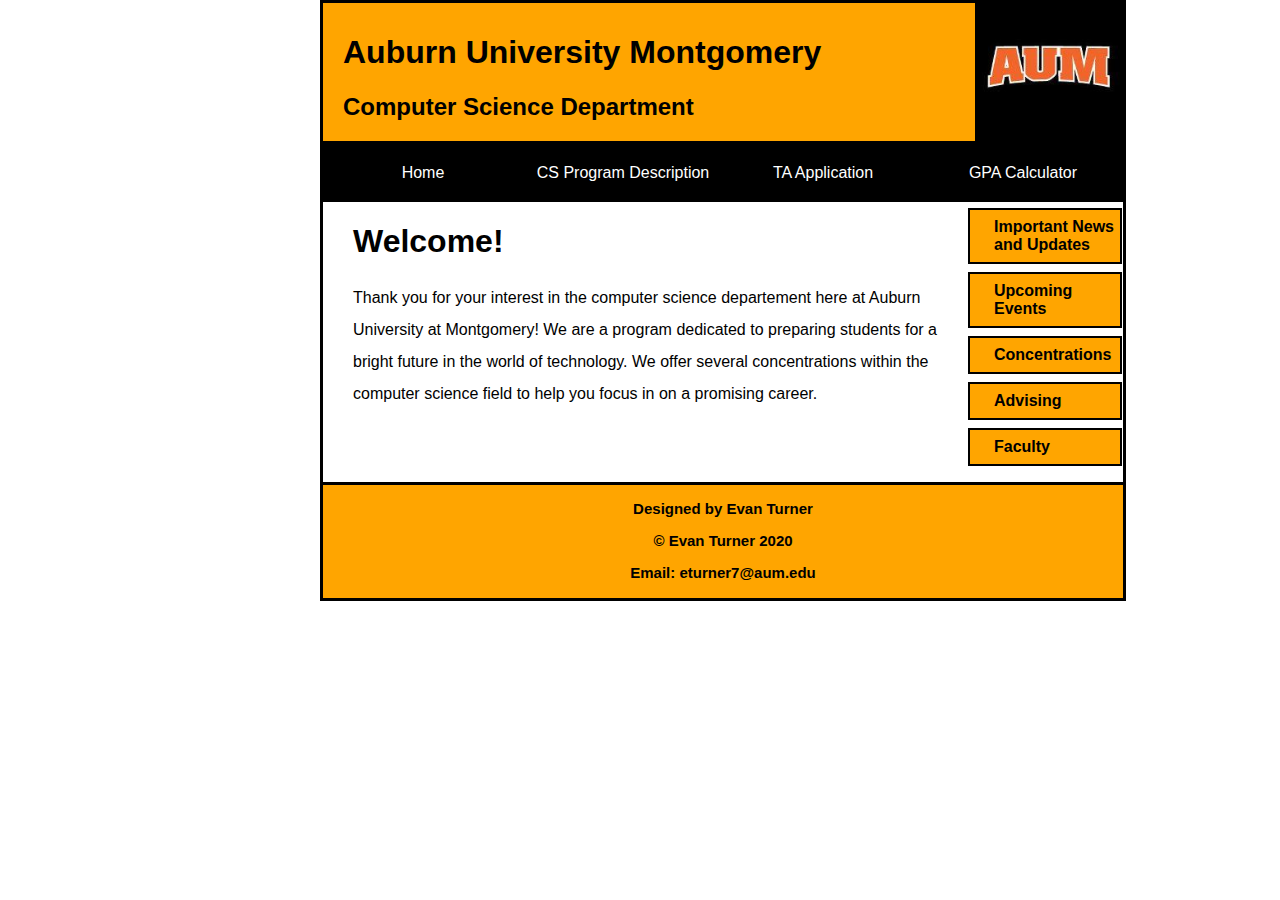
<file: index.html>
<!DOCTYPE html>

<html lang="en">
    
<head>
    <meta charset="utf-8">
    <title>AUM Compueter Science Department</title>
    <link rel="stylesheet" href="normalize.css">
    <link rel="stylesheet" href="main.css">
</head>
    
<body>
    <!----------Header--------->
    <header>
        <img id="logo" src=images/aum_logo_blk.png>
        <h1 class="header1">Auburn University Montgomery</h1>
        <h2 class="header2">Computer Science Department</h2>
    </header>
    
    <!---------TopNavigationBar--------->
    <nav id="top_nav">
        <ul>
            <li><a href="index.html" class="current">Home</a></li>
            <li><a href="programDescript.html">CS Program Description</a></li>
            <li><a href="taApp.html">TA Application</a></li>
            <li><a href="GPACalc.html">GPA Calculator</a></li>
        </ul>
    </nav>
    
    <!--------RightSide-------->
    <aside>
        <nav id="vert_nav">
            <ul>
                <li><a href="#">Important News and Updates</a></li>
                <li><a href="#">Upcoming Events</a></li>
                <li><a href="#">Concentrations</a></li>
                <li><a href="#">Advising</a></li>
                <li><a href="#">Faculty</a></li>
            </ul>
        </nav>
    </aside>
    
    <!---------Main----------->
    <main>
        <h1 class="pheader1">Welcome!</h1>
        <p class="p1">Thank you for your interest in the computer science departement here at Auburn University at Montgomery! We are a program dedicated to preparing students for a bright future in the world of technology. We offer several concentrations within the computer science field to help you focus in on a promising career.</p>
    </main>
    
    <!---------Footer--------->
    <footer>
        <p>Designed by Evan Turner</p>
        <p> &#169; Evan Turner 2020</p>
        <p> Email: eturner7@aum.edu</p>
    </footer>
</body>
</html>
</file>
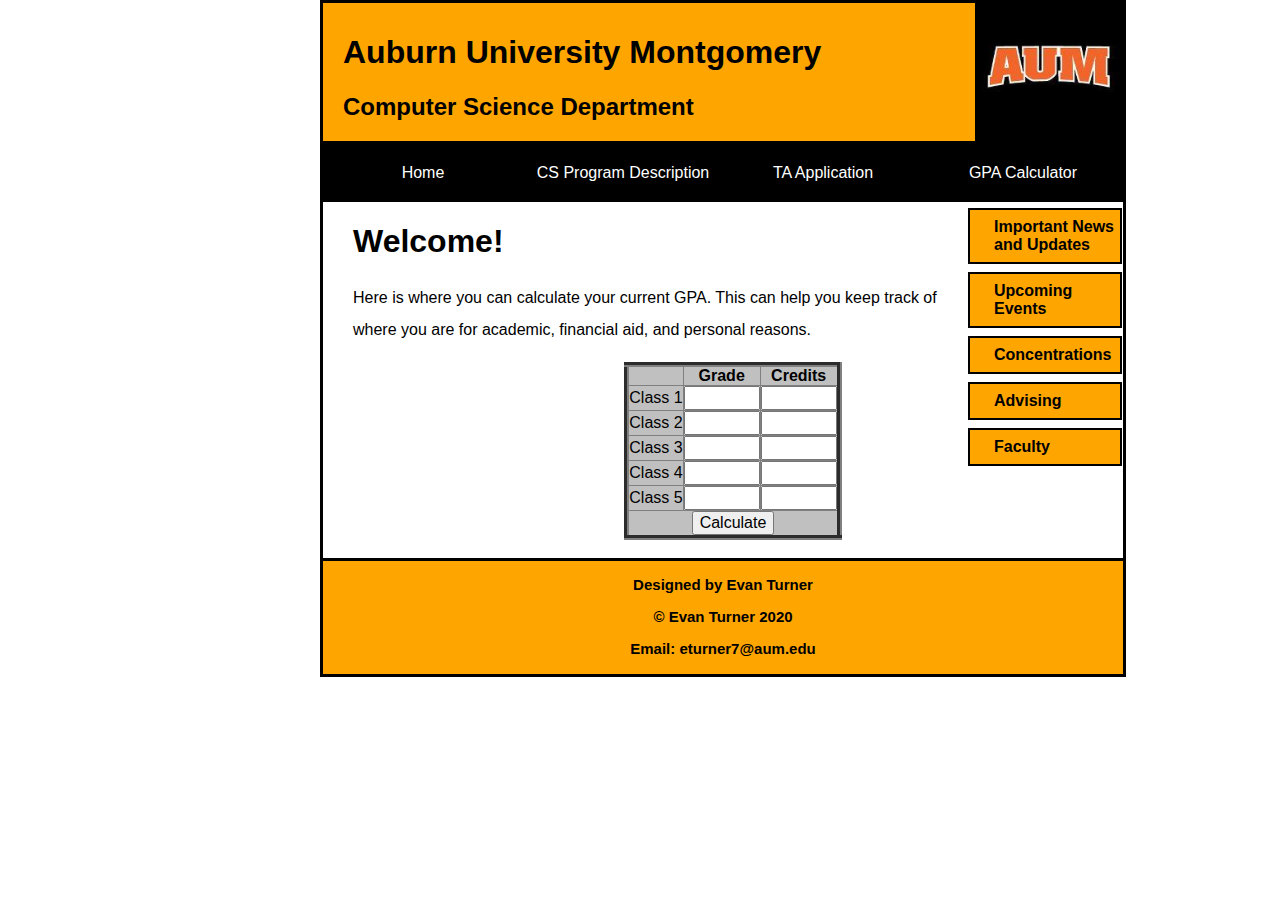
<file: GPACalc.html>
<!DOCTYPE html>

<html lang="en">
    
<head>
    <meta charset="utf-8">
    <title>AUM Compueter Science Department</title>
    <link rel="stylesheet" href="normalize.css">
    <link rel="stylesheet" href="GPACalc.css">
</head>
    
<body>
    <!----------Header--------->
    <header>
        <img id="logo" src=images/aum_logo_blk.png>
        <h1 class="header1">Auburn University Montgomery</h1>
        <h2 class="header2">Computer Science Department</h2>
    </header>
    
    <!---------TopNavigationBar--------->
    <nav id="top_nav">
        <ul>
            <li><a href="index.html" class="current">Home</a></li>
            <li><a href="programDescript.html">CS Program Description</a></li>
            <li><a href="taApp.html">TA Application</a></li>
            <li><a href="GPACalc.html">GPA Calculator</a></li>
        </ul>
    </nav>
    
    <!--------RightSide-------->
    <aside>
        <nav id="vert_nav">
            <ul>
                <li><a href="#">Important News and Updates</a></li>
                <li><a href="#">Upcoming Events</a></li>
                <li><a href="#">Concentrations</a></li>
                <li><a href="#">Advising</a></li>
                <li><a href="#">Faculty</a></li>
            </ul>
        </nav>
    </aside>
    
    <!---------Main----------->
    <main>
        <h1 class="pheader1">Welcome!</h1>
        <p class="p1">Here is where you can calculate your current GPA. This can help you keep track of where you are for academic, financial aid, and personal reasons.</p>
        
        <center>
            <form name="GPACalcForm">
                <table border=5 bgcolor=#C0C0C0 cellpadding="5" cellspacing="2">
                <th></th>
                <th>Grade</th>
                <th>Credits</th>
                <tr>
                    <td>Class 1</td>
                    <td>
                        <input type="text" size=5 name="GR1" align=top maxlength=5>
                    </td>
                    <td>
                        <input type="text" size=5 name="CR1" align=top maxlength=5>
                    </td>
                </tr>
                <tr>
                    <td>Class 2</td>
                    <td>
                        <input type="text" size=5 name="GR2" align=top maxlength=5>
                    </td>
                    <td>
                        <input type="text" size=5 name="CR2" align=top maxlength=5>
                    </td>
                </tr>
                <tr>
                    <td>Class 3</td>
                    <td>
                        <input type="text" size=5 name="GR3" align=top maxlength=5>
                    </td>
                    <td>
                        <input type="text" size=5 name="CR3" align=top maxlength=5>
                    </td>
                </tr>
                <tr>
                <td>Class 4</td>
                    <td>
                        <input type="text" size=5 name="GR4" align=top maxlength=5>
                    </td>
                    <td>
                        <input type="text" size=5 name="CR4" align=top maxlength=5>
                    </td>
                </tr>
                <tr>
                    <td>Class 5</td>
                    <td> 
                        <input type="text" size=5 name="GR5" align=top maxlength=5>
                    </td>
                    <td>
                        <input type="text" size=5 name="CR5" align=top maxlength=5>
                    </td>
                </tr>
                <tr align=center>
                    <td colspan=3><input type="button" value="Calculate" name="CalcButton" OnClick="gpacalc()"></td>
                </tr>
            </table>
        </form>
    </center><br>

        <script language="JavaScript">
            function gpacalc()
            {
                //define valid grades and their values
                var gr = new Array(5); 
                var cr = new Array(5);
                var ingr = new Array(5);
                var incr = new Array(5);

                // define valid grades and their values
                var grcount = 5; 
                gr[0] = "A"; 
                cr[0] = 4; 
                gr[1] = "B";
                cr[1] = 3;
                gr[2] = "C";
                cr[2] = 2;
                gr[3] = "D";
                cr[3] = 1;
                gr[4] = "F";
                cr[4] = 0;
                
                // retrieve user input
                ingr[0] = document.GPACalcForm.GR1.value;
                ingr[1] = document.GPACalcForm.GR2.value;
                ingr[2] = document.GPACalcForm.GR3.value;
                ingr[3] = document.GPACalcForm.GR4.value;
                ingr[4] = document.GPACalcForm.GR5.value;
                incr[0] = document.GPACalcForm.CR1.value;
                incr[1] = document.GPACalcForm.CR2.value;
                incr[2] = document.GPACalcForm.CR3.value;
                incr[3] = document.GPACalcForm.CR4.value;
                incr[4] = document.GPACalcForm.CR5.value;

                // Calculate GPA
                var allgr =0;
                var allcr = 0;
                var gpa = 0;
                for (var x = 0; x < 5 + 3; x++)
                {
                    if (ingr[x] == "") break;
                    if (isNaN(parseInt(incr[x])))
                    {
                        alert("Error- You did not enter the number of credits the class is worth. Please enter a numeric value for how many total credit hours a class is worth.");
                        return 0;
                    }
                    
                    var validgrcheck = 0;
                    for (var xx = 0; xx < grcount; xx++)
                    {
                        if (ingr[x] == gr[xx])
                        {
                            allgr = allgr + (parseInt(incr[x],10) * cr[xx]);
                            allcr = allcr + parseInt(incr[x],10);
                            validgrcheck = 1;
                            break;
                        }
                    }
                    if (validgrcheck == 0)
                    {
                        alert("Error- Could not recognize the grade entered for Class " + eval(x +  1) + ". Please use standard college grades in the form of A B C D F.");
                        return 0;
                    }
                }

                // this if-check prevents a divide by zero error
                if (allcr == 0)
                {
                    alert("Error- You did not enter any credit hour values. GPA = N/A");
                    return 0;
                }

                gpa = allgr / allcr;

                alert("GPA =  " + eval(gpa));

                return 0;
            }
        </script>

    </main>
    
    <!---------Footer--------->
    <footer>
        <p>Designed by Evan Turner</p>
        <p> &#169; Evan Turner 2020</p>
        <p> Email: eturner7@aum.edu</p>
    </footer>
</body>
</html>
</file>
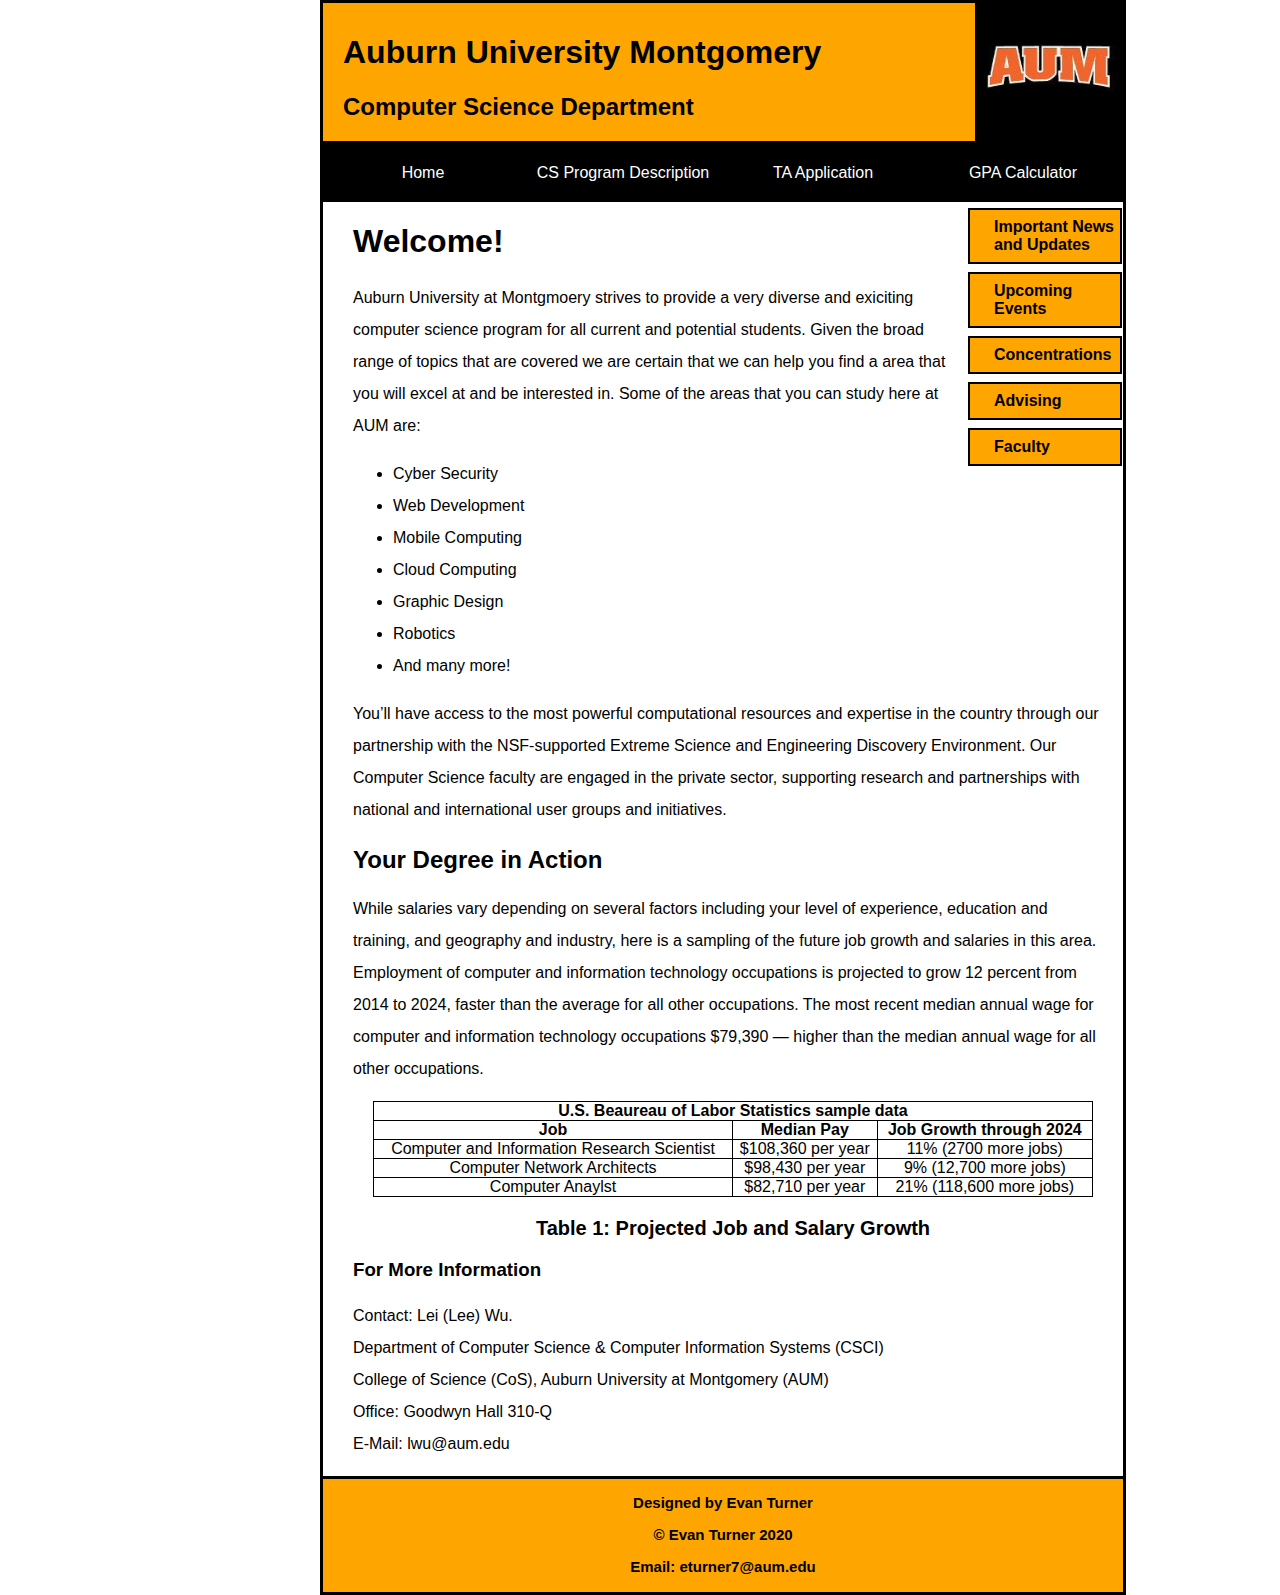
<file: programDescript.html>
<!DOCTYPE html>

<html lang="en">
    
<head>
    <meta charset="utf-8">
    <title>AUM Compueter Science Department</title>
    <link rel="stylesheet" href="normalize.css">
    <link rel="stylesheet" href="programDescript.css">
    <link rel="stylesheet" href="table.css">
</head>
    
<body>
    <!----------Header--------->
    <header>
        <img id="logo" src=images/aum_logo_blk.png>
        <h1 class="header1">Auburn University Montgomery</h1>
        <h2 class="header2">Computer Science Department</h2>
    </header>
    
    <!---------TopNavigationBar--------->
    <nav id="top_nav">
        <ul>
            <li><a href="index.html" class="current">Home</a></li>
            <li><a href="programDescript.html">CS Program Description</a></li>
            <li><a href="taApp.html">TA Application</a></li>
            <li><a href="GPACalc.html">GPA Calculator</a></li>
        </ul>
    </nav>
    
    <!--------RightSide-------->
    <aside>
        <nav id="vert_nav">
            <ul>
                <li><a href="#">Important News and Updates</a></li>
                <li><a href="#">Upcoming Events</a></li>
                <li><a href="#">Concentrations</a></li>
                <li><a href="#">Advising</a></li>
                <li><a href="#">Faculty</a></li>
            </ul>
        </nav>
    </aside>
    
    <!---------Main----------->
    <main>
        <h1 class="pheader1">Welcome!</h1>
        <p class="p1">Auburn University at Montgmoery strives to provide a very diverse and exiciting computer science program for all current and potential students. Given the broad range of topics that are covered we are certain that we can help you find a area that you will excel at and be interested in. Some of the areas that you can study here at AUM are:</p>
        <ul class="areas">
            <li>Cyber Security</li>
            <li>Web Development</li>
            <li>Mobile Computing</li>
            <li>Cloud Computing</li>
            <li>Graphic Design</li>
            <li>Robotics</li>
            <li>And many more!</li>
        </ul>
        <p class="p3">You’ll have access to the most powerful computational resources and expertise in the country through our partnership with the NSF-supported Extreme Science and Engineering Discovery Environment. Our Computer Science faculty are engaged in the private sector, supporting research and partnerships with national and international user groups and initiatives.</p>
        <h2 class="pheader2">Your Degree in Action</h2>
        <p class="p4">While salaries vary depending on several factors including your level of experience, education and training, and geography and industry, here is a sampling of the future job growth and salaries in this area. Employment of computer and information technology occupations is projected to grow 12 percent from 2014 to 2024, faster than the average for all other occupations. The most recent median annual wage for computer and information technology occupations $79,390 — higher than the median annual wage for all other occupations.</p>
        
        <table>
            <thead>
                <caption>Table 1: Projected Job and Salary Growth</caption>
                <tr>
                    <th colspan="3">U.S. Beaureau of Labor Statistics sample data</th>
                </tr>
                <tr>
                    <th>Job</th>
                    <th>Median Pay</th>
                    <th>Job Growth through 2024</th>
                </tr>
            </thead>
            <tbody>
                <tr>
                    <td>Computer and Information Research Scientist</td>
                    <td>$108,360 per year</td>
                    <td>11% (2700 more jobs)</td>
                </tr>
                <tr>
                    <td>Computer Network Architects</td>
                    <td>$98,430 per year</td>
                    <td>9% (12,700 more jobs)</td>
                </tr>
                <tr>
                    <td>Computer Anaylst</td>
                    <td>$82,710 per year</td>
                    <td>21% (118,600 more jobs)</td>
                </tr>
            </tbody>
        </table>
        
        <h3 class="pheader3">For More Information</h3>
        <p class="p5">Contact: Lei (Lee) Wu.<br>
            Department of Computer Science & Computer Information Systems (CSCI)<br>
            College of Science (CoS), Auburn University at Montgomery (AUM)<br>
            Office: Goodwyn Hall 310-Q<br>
            E-Mail: lwu@aum.edu</p>
    </main>
    
    <!---------Footer--------->
    <footer>
        <p>Designed by Evan Turner</p>
        <p> &#169; Evan Turner 2020</p>
        <p> Email: eturner7@aum.edu</p>
    </footer>
</body>
</html>
</file>
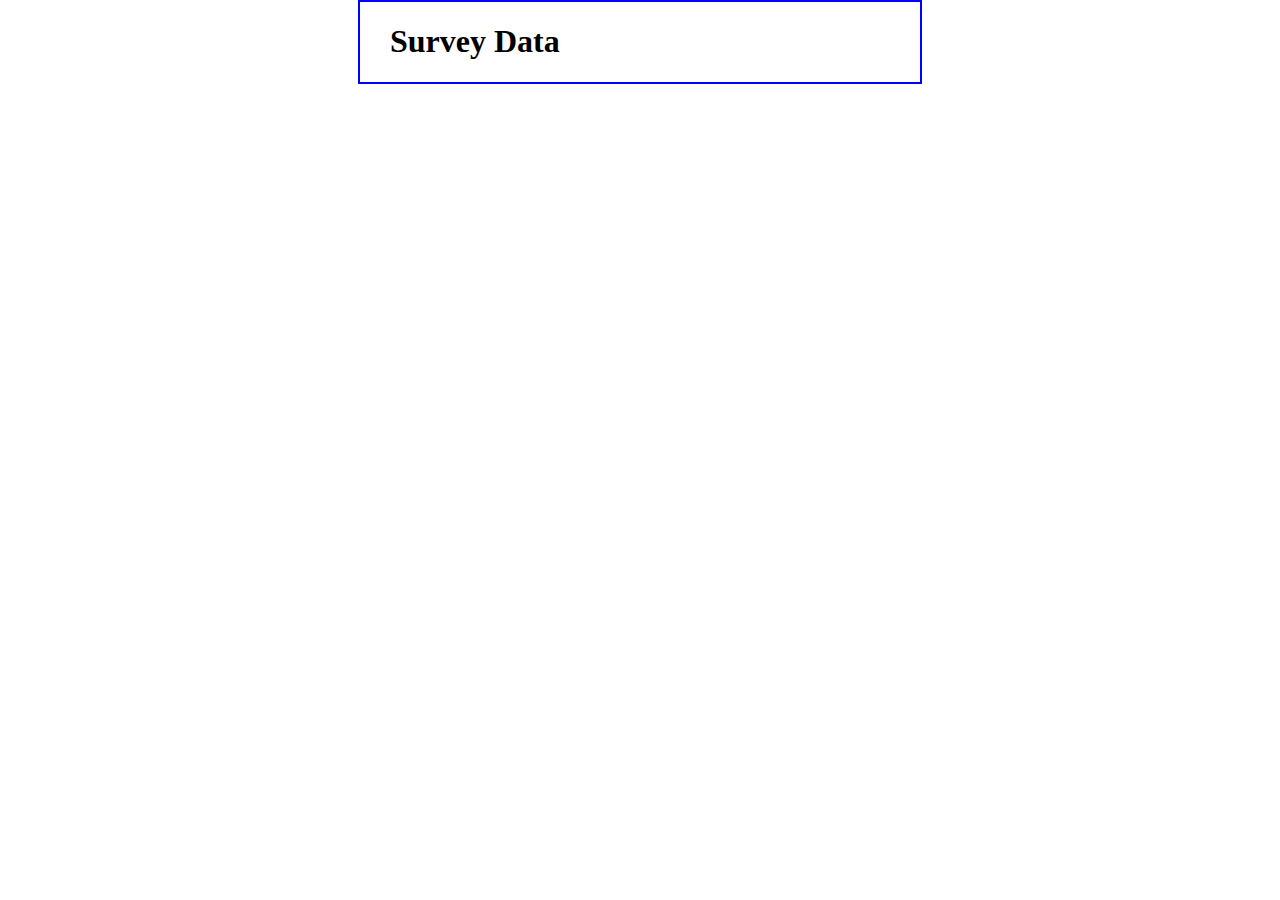
<file: survey_data.html>
<!DOCTYPE html>
<html>
<head>
<title>Survey Data</title>
<style>
    body {
    	width: 500px;
    	margin: 0 auto;
    	padding: 0 30px;
    	border: 2px solid blue;
    }
    dt {
        font-weight: bold;
    }
</style>
<script type="text/javascript">
//<![CDATA[
var decode = function ( text ) {
    text = text.replace(/\+/g, " ");
    text = text.replace(/%[a-fA-F0-9]{2}/g, 
        function ( text ) {
            return String.fromCharCode( "0x" + text.substr(1,2));
        }
    );
    return text;
}
    
var display_data = function () {
    var query = location.search.replace("?", "");
    if ( query == "" ) return;
    
    var fields = query.split("&");
    
    if ( fields.length == 0 ) {
        document.write("<p>No data was submitted.</p>");
    } else {
        document.write("<dl>");
        var field_parts;
        for ( var i in fields ) {
            field_parts = fields[i].split("=");
            field_parts[0] = decode( field_parts[0] );
            field_parts[1] = decode( field_parts[1] );
            document.write("<dt>" + field_parts[0] + "</dt>");
            document.write("<dd>" + field_parts[1] + "</dd>");
        }
        document.write("</dl>");
    }
}
//]]>
</script>
</head>

<body>
    <h1>Survey Data</h1>
    <script>display_data();</script>
</body>
</html>
</file>
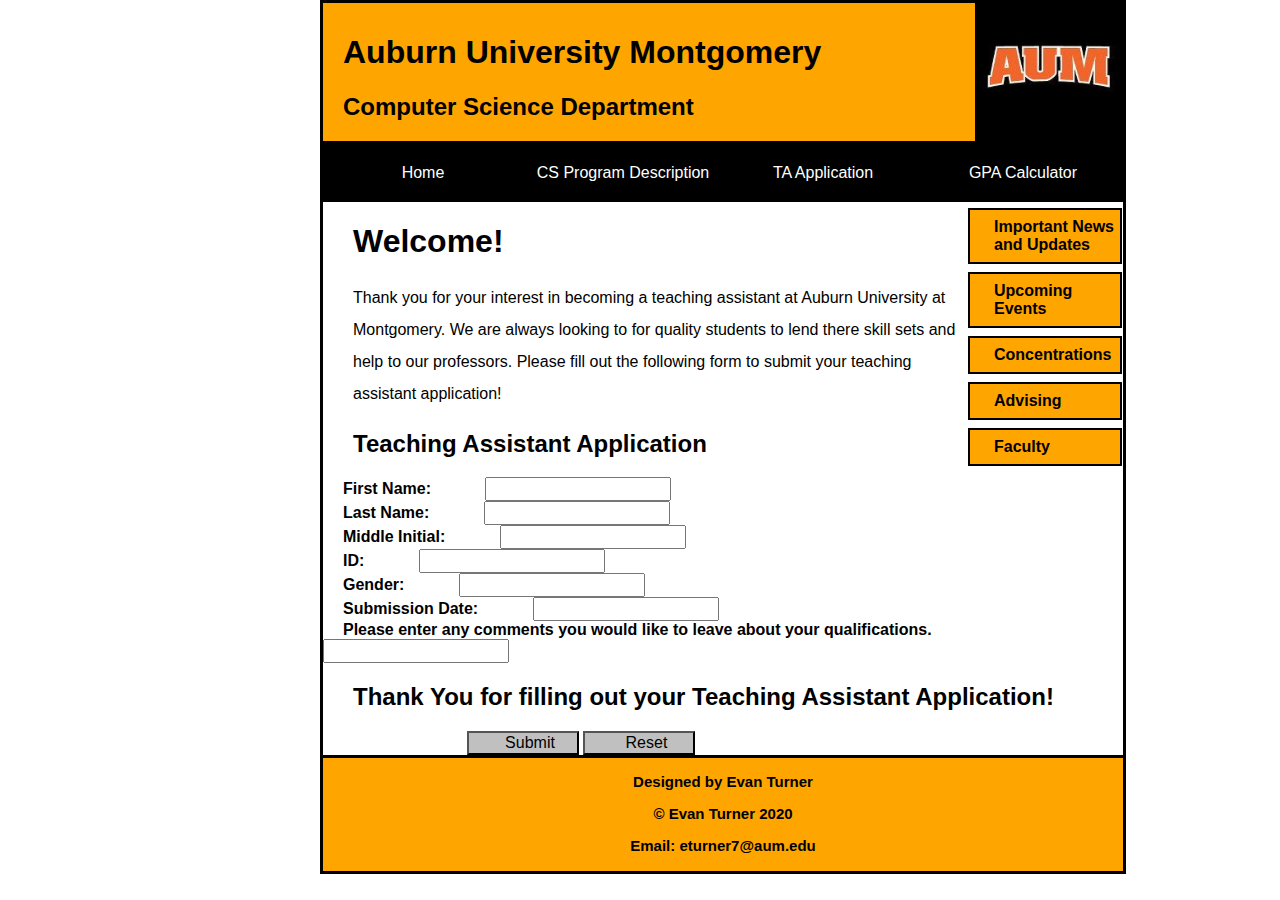
<file: taApp.html>
<!DOCTYPE html>

<html lang="en">
    
<head>
    <meta charset="utf-8">
    <title>AUM Compueter Science Department</title>
    <link rel="stylesheet" href="normalize.css">
    <link rel="stylesheet" href="taApp.css">
</head>
    
<body>
    <!----------Header--------->
    <header>
        <img id="logo" src=images/aum_logo_blk.png>
        <h1 class="header1">Auburn University Montgomery</h1>
        <h2 class="header2">Computer Science Department</h2>
    </header>
    
    <!---------TopNavigationBar--------->
    <nav id="top_nav">
        <ul>
            <li><a href="index.html" class="current">Home</a></li>
            <li><a href="programDescript.html">CS Program Description</a></li>
            <li><a href="taApp.html">TA Application</a></li>
            <li><a href="GPACalc.html">GPA Calculator</a></li>
        </ul>
    </nav>
    
    <!--------RightSide-------->
    <aside>
        <nav id="vert_nav">
            <ul>
                <li><a href="#">Important News and Updates</a></li>
                <li><a href="#">Upcoming Events</a></li>
                <li><a href="#">Concentrations</a></li>
                <li><a href="#">Advising</a></li>
                <li><a href="#">Faculty</a></li>
            </ul>
        </nav>
    </aside>
    
    <!---------Main----------->
    <main>
        <h1 class="pheader1">Welcome!</h1>
        <p class="p1">Thank you for your interest in becoming a teaching assistant at Auburn University at Montgomery. We are always looking to for quality students to lend there skill sets and help to our professors. Please fill out the following form to submit your teaching assistant application!</p>
    </main>
    
    <!---------Form---------->
    <form name="taApp" action="survey_data.html" method="get">
        <h2 class="f_header2">Teaching Assistant Application</h2>
        <label for="firstname">First Name:</label>
        <input type="text" name="fristname" id="firstname" required><br>
        <label for="lastname">Last Name:</label>
        <input type="text" name="lastname" id="lastname" required><br>
        <label for="middleinitial">Middle Initial:</label>
        <input type="text" name="middleinitial" id="middleinitial" required><br>
        <label for="ID">ID:</label>
        <input type="Text" name="ID" id="ID" required><br>
        <label for="Gender">Gender:</label>
        <input type="text" name="Gender" id="Gender" required><br>
        <label for="submission_date">Submission Date:</label>
        <input type="number" name="submission_date" id="submission_date" required><br>
        <label for="comments">Please enter any comments you would like to leave about your qualifications.</label>
        <input type="text" name="comments" id="comments"><br>
        
        <h2 class="f_header2">Thank You for filling out your Teaching Assistant Application!</h2>
        <input type="submit" name="button" id="button" value="Submit">
        <input type="reset" name="reset" id="reset"> 
    </form>
    
    <!---------Footer--------->
    <footer>
        <p>Designed by Evan Turner</p>
        <p> &#169; Evan Turner 2020</p>
        <p> Email: eturner7@aum.edu</p>
    </footer>
</body>
</html>
</file>
<file: main.css>
html{
    font-family:sans-serif;
    padding-left:20em;
    padding-right:20em;
}

body{
    width:800px;
    background-color:white;
    border-style:solid;
    border-color:black;
    margin:auto;
}

#logo{
    float:right;
    height:148px;
    margin-top:-20px;
    resize:both;
    margin-left:20px;
}

header{
    border-bottom:solid black;
    padding-top:10px;
    padding-left:20px;
    background-color:orange;
}

#top_nav ul{
    list-style:none;
    position:relative;
    width:auto;
    margin-top:0;
    margin-left:-40px
}

#top_nav ul li{
    float:left;
}

#top_nav ul li a{
    text-align:center;
    display:block;
    width:200px;
    padding: 1.25em 0;
    text-decoration:none;
    background-color:black;
    color:white;
}

#top_nav ul ul{
    display:none;
    position:absolute;
    top:100%;
}

#top_nav ul ul li{
    float:none;
}

#top_nav > ul::after{
    content:"";
    display:block;
    clear:both;
}

aside{
    width:160px;
    float:right;
}

#vert_nav ul{
    list-style-type:none;
    margin-left:-35px;
    margin-bottom:-5;
    margin-top:-10px
}

#vert_nav ul li{
    width:150px;
    margin-bottom:.5em;
    border:2px solid black;
    background-color:orange;
}

#vert_nav ul li a{
    display:block;
    padding:.5em 0 .5em 1.5em;
    text-decoration:none;
    font-weight:bold;
    color:black;
}

main{
    padding-left:180px;
    padding-right:20px;
}

.pheader1{
    font-weight:bold;
    margin-left:-150px;
}

.p1{
    text-align:left;
    margin-left:-150px;
    line-height:2em;
    
}

footer{
    clear:both;
    text-align:center;
    font-size:15px;
    border-top:solid black;
    padding-bottom:2px;
    font-weight:bold;
    background-color:orange;
}
</file>
<file: GPACalc.css>
html{
    font-family:sans-serif;
    padding-left:20em;
    padding-right:20em;
}

body{
    width:800px;
    background-color:white;
    border-style:solid;
    border-color:black;
    margin:auto;
}

#logo{
    float:right;
    height:148px;
    margin-top:-20px;
    resize:both;
    margin-left:20px;
}

header{
    border-bottom:solid black;
    padding-top:10px;
    padding-left:20px;
    background-color:orange;
}

#top_nav ul{
    list-style:none;
    position:relative;
    width:auto;
    margin-top:0;
    margin-left:-40px
}

#top_nav ul li{
    float:left;
}

#top_nav ul li a{
    text-align:center;
    display:block;
    width:200px;
    padding: 1.25em 0;
    text-decoration:none;
    background-color:black;
    color:white;
}

#top_nav ul ul{
    display:none;
    position:absolute;
    top:100%;
}

#top_nav ul ul li{
    float:none;
}

#top_nav > ul::after{
    content:"";
    display:block;
    clear:both;
}

aside{
    width:160px;
    float:right;
}

#vert_nav ul{
    list-style-type:none;
    margin-left:-35px;
    margin-bottom:-5;
    margin-top:-10px
}

#vert_nav ul li{
    width:150px;
    margin-bottom:.5em;
    border:2px solid black;
    background-color:orange;
}

#vert_nav ul li a{
    display:block;
    padding:.5em 0 .5em 1.5em;
    text-decoration:none;
    font-weight:bold;
    color:black;
}

main{
    padding-left:180px;
    padding-right:20px;
}

.pheader1{
    font-weight:bold;
    margin-left:-150px;
}

.p1{
    text-align:left;
    margin-left:-150px;
    line-height:2em;
    
}

footer{
    clear:both;
    text-align:center;
    font-size:15px;
    border-top:solid black;
    padding-bottom:2px;
    font-weight:bold;
    background-color:orange;
}
</file>
<file: programDescript.css>
html{
    font-family:sans-serif;
    padding-left:20em;
    padding-right:20em;
}

body{
    width:800px;
    background-color:white;
    border-style:solid;
    border-color:black;
    margin:auto;
}

#logo{
    float:right;
    height:148px;
    margin-top:-20px;
    resize:both;
    margin-left:20px;
}

header{
    border-bottom:solid black;
    padding-top:10px;
    padding-left:20px;
    background-color:orange;
}

#top_nav ul{
    list-style:none;
    position:relative;
    width:auto;
    margin-top:0;
    margin-left:-40px
}

#top_nav ul li{
    float:left;
}

#top_nav ul li a{
    text-align:center;
    display:block;
    width:200px;
    padding: 1.25em 0;
    text-decoration:none;
    background-color:black;
    color:white;
}

#top_nav ul ul{
    display:none;
    position:absolute;
    top:100%;
}

#top_nav ul ul li{
    float:none;
}

#top_nav > ul::after{
    content:"";
    display:block;
    clear:both;
}

aside{
    width:160px;
    float:right;
}

#vert_nav ul{
    list-style-type:none;
    margin-left:-35px;
    margin-bottom:-5;
    margin-top:-10px
}

#vert_nav ul li{
    width:150px;
    margin-bottom:.5em;
    border:2px solid black;
    background-color:orange;
}

#vert_nav ul li a{
    display:block;
    padding:.5em 0 .5em 1.5em;
    text-decoration:none;
    font-weight:bold;
    color:black;
}

main{
    padding-left:180px;
    padding-right:20px;
}

.pheader1{
    font-weight:bold;
    margin-left:-150px;
}

.p1{
    text-align:left;
    margin-left:-150px;
    line-height:2em;
    
}

.areas{
    text-align:left;
    margin-left:-150px;
    line-height:2em;
}

.p3{
    text-align:left;
    margin-left:-150px;
    line-height:2em;
}

.pheader2{
    font-weight:bold;
    margin-left:-150px
}

.p4{
    text-align:left;
    margin-left:-150px;
    line-height:2em;
}

.pheader3{
    font-weight:bold;
    margin-left:-150px;
}

.p5{
    text-align:left;
    margin-left:-150px;
    line-height:2em;
}

footer{
    clear:both;
    text-align:center;
    font-size:15px;
    border-top:solid black;
    padding-bottom:2px;
    font-weight:bold;
    background-color:orange;
}
</file>
<file: table.css>
table{
    caption-side:bottom;
    border-collapse:collapse;
    border:1px solid black;
    width:45em;
    margin-left:-130px;
}

caption{
    font-weight:bold;
    font-size:20px;
    padding-top:20px;
}

th{
    text-align:center;
    border:1px solid black;
}

td{
    text-align:center;
    border:1px solid black;
}
</file>
<file: taApp.css>
html{
    font-family:sans-serif;
    padding-left:20em;
    padding-right:20em;
}

body{
    width:800px;
    background-color:white;
    border-style:solid;
    border-color:black;
    margin:auto;
}

#logo{
    float:right;
    height:148px;
    margin-top:-20px;
    resize:both;
    margin-left:20px;
}

header{
    border-bottom:solid black;
    padding-top:10px;
    padding-left:20px;
    background-color:orange;
}

#top_nav ul{
    list-style:none;
    position:relative;
    width:auto;
    margin-top:0;
    margin-left:-40px
}

#top_nav ul li{
    float:left;
}

#top_nav ul li a{
    text-align:center;
    display:block;
    width:200px;
    padding: 1.25em 0;
    text-decoration:none;
    background-color:black;
    color:white;
}

#top_nav ul ul{
    display:none;
    position:absolute;
    top:100%;
}

#top_nav ul ul li{
    float:none;
}

#top_nav > ul::after{
    content:"";
    display:block;
    clear:both;
}

aside{
    width:160px;
    float:right;
}

#vert_nav ul{
    list-style-type:none;
    margin-left:-35px;
    margin-bottom:-5;
    margin-top:-10px
}

#vert_nav ul li{
    width:150px;
    margin-bottom:.5em;
    border:2px solid black;
    background-color:orange;
}

#vert_nav ul li a{
    display:block;
    padding:.5em 0 .5em 1.5em;
    text-decoration:none;
    font-weight:bold;
    color:black;
}

main{
    padding-left:180px;
    padding-right:20px;
}

.pheader1{
    font-weight:bold;
    margin-left:-150px;
}

.p1{
    text-align:left;
    margin-left:-150px;
    line-height:2em;
    
}


.f_header2{
    margin-left:30px;
}

label{
    text-align:left;
    font-weight:bold;
    margin-left:20px;
    padding-right:50px
}

input{
    width:10em;
    padding-left:20px

}

#button, #reset {
    width: 7em;
    background-color: silver;
}
		
#button {
    margin-left: 9em;
}

footer{
    clear:both;
    text-align:center;
    font-size:15px;
    border-top:solid black;
    padding-bottom:2px;
    font-weight:bold;
    background-color:orange;
}
</file>
